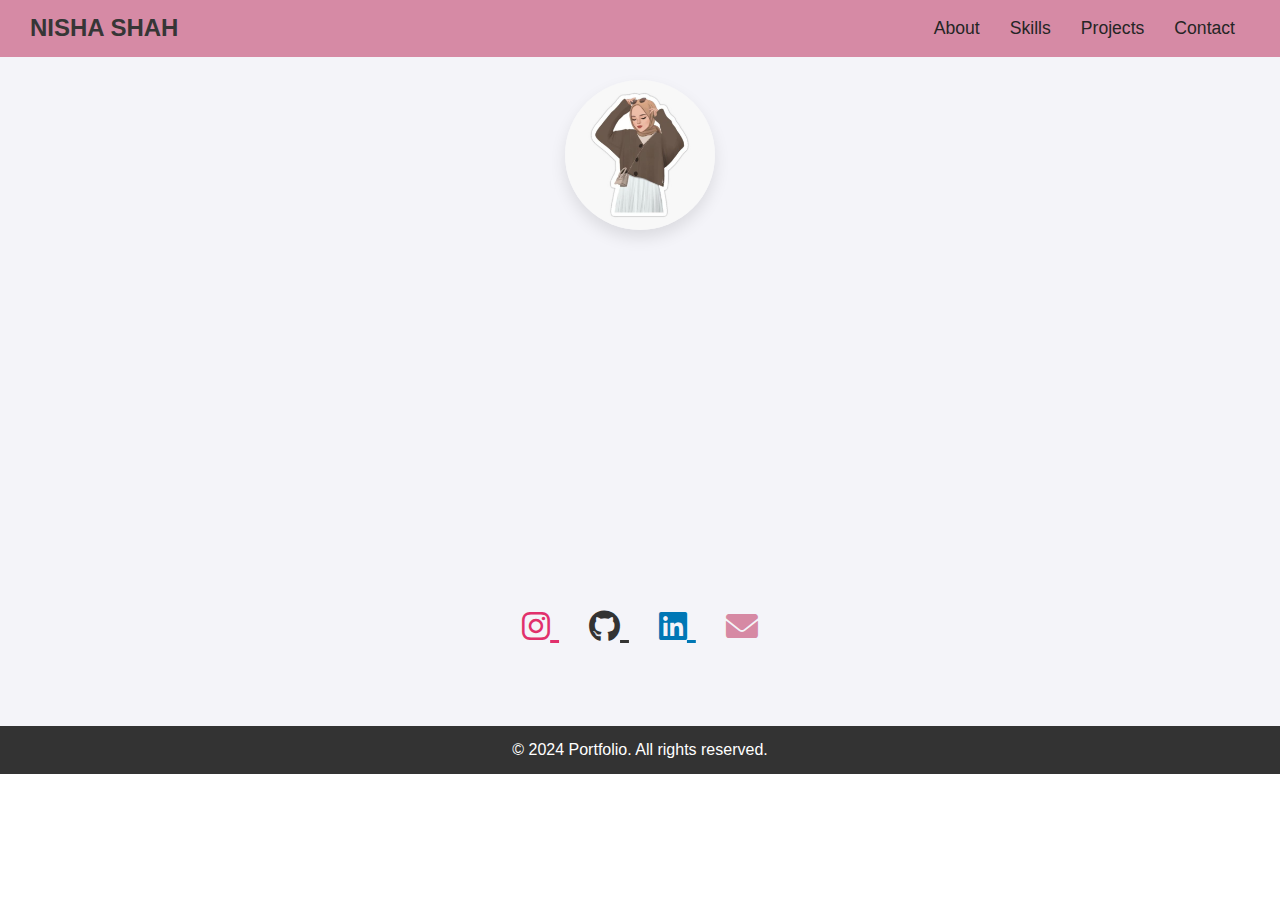
<file: index.html>
<!DOCTYPE html>
<html lang="en">
<head>
    <meta charset="UTF-8">
    <meta name="viewport" content="width=device-width, initial-scale=1.0">
    <title>Home | Portfolio</title>
    <link rel="stylesheet" href="style.css">
    <link rel="stylesheet" href="https://cdnjs.cloudflare.com/ajax/libs/font-awesome/6.0.0-beta3/css/all.min.css">


    <script src="https://cdnjs.cloudflare.com/ajax/libs/gsap/3.11.5/gsap.min.js"></script>
</head>
<body>
    <!-- Navigation Bar -->
    <header>
        <nav class="navbar">
            <div class="logo"><a href="index.html">NISHA SHAH</a></div>
            <ul class="nav-links">
                 
                <li><a href="about.html">About</a></li>
                <li><a href="skills.html">Skills</a></li>
                <li><a href="project.html">Projects</a></li>
                <li><a href="contact.html">Contact</a></li>
            </ul>
        </nav>
    </header>

    <!-- Home Page Content -->
    <section class="home-section">
        <div class="welcome-text">
          <img src="image.png" alt="Nisha's profile picture" class="profile-image">
          
          <p class="intro-text">
            Hi there! I’m Nisha, a dedicated <strong>.NET Developer</strong> with <strong>1 year of hands-on experience</strong> in creating dynamic and user-friendly web applications.
I specialize in <strong>C#, ASP.NET, ADO.NET, ASP.NET MVC</strong>, and have solid skills in <strong>SQL, C++,HTML, CSS,</strong> and <strong>JavaScript</strong>.
I love bringing ideas to life through clean code, intuitive interfaces, and efficient database integration. 
Outside of development, I enjoy expressing my creativity through <strong>painting</strong> and <strong>calligraphy</strong>, combining my technical skills with an artistic touch.
I'm always excited to explore new tools, technologies, and creative challenges that help me grow.
          </p>
      
          <div class="social-links">
            <a href="https://instagram.com/nissssshhhha" target="_blank">
              <i class="fab fa-instagram"></i>
            </a>
            <a href="https://github.com/NishaShah16" target="_blank">
              <i class="fab fa-github"></i>
            </a>
            <a href="https://www.linkedin.com/in/nisha-shah-639163229?lipi=urn%3Ali%3Apage%3Ad_flagship3_profile_view_base_contact_details%3BA6Io0UfUR6%2BXk0OmzDRUtA%3D%3D" target="_blank">
              <i class="fab fa-linkedin"></i>
            </a>
            <a href="https://mail.google.com/mail/?view=cm&fs=1&to=sayyadnisha16@gmail.com" target="_blank"
              class="social-email">
              <i class="fas fa-envelope"></i>
            </a>
          </div>
        </div>
      </section>
      

    <!-- Footer -->
    <footer class="footer">
        <p>&copy; 2024 Portfolio. All rights reserved.</p>
    </footer>

    <!-- GSAP Animation Script -->
    <script src="script.js"></script>
</body>
</html>
</file>
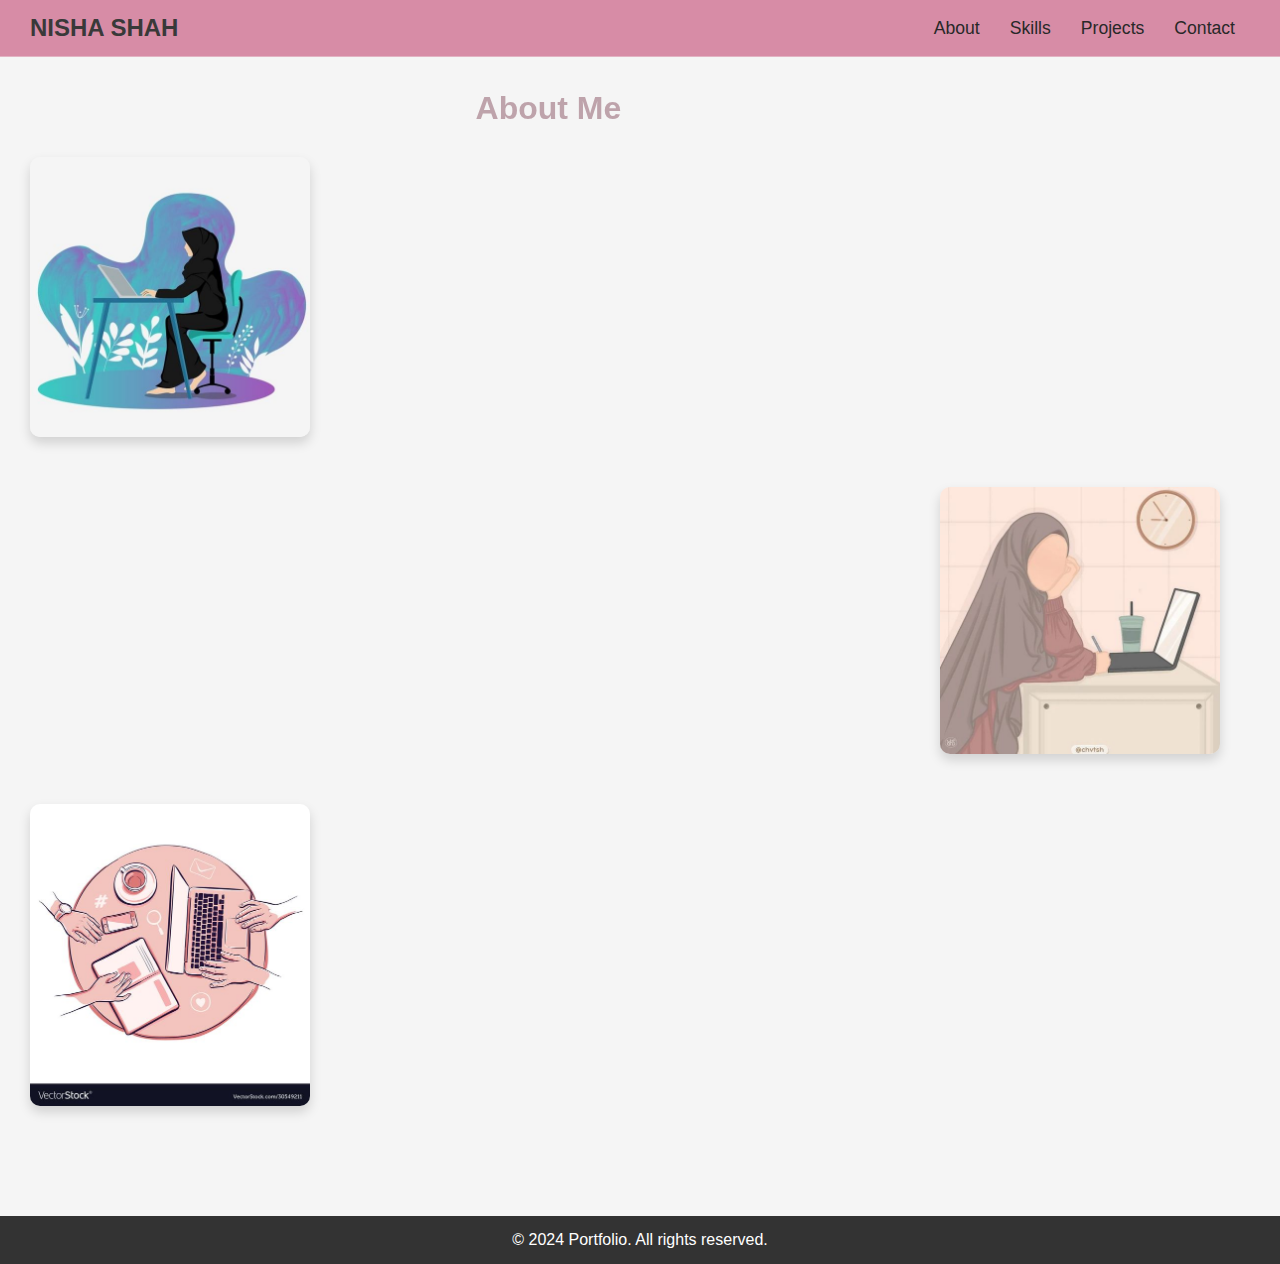
<file: about.html>
<!DOCTYPE html>
<html lang="en">
<head>
    <meta charset="UTF-8">
    <meta name="viewport" content="width=device-width, initial-scale=1.0">
    <title>About | Portfolio</title>
    <link rel="stylesheet" href="style.css">
    <script src="https://cdnjs.cloudflare.com/ajax/libs/gsap/3.11.5/gsap.min.js"></script>
</head>
<body>
    <!-- Navigation Bar -->
    <header>
        <nav class="navbar">
            <div class="logo"><a href="index.html">NISHA SHAH</a></div>
            <ul class="nav-links">
                
                <li><a href="about.html">About</a></li>
                <li><a href="skills.html">Skills</a></li>
                <li><a href="project.html">Projects</a></li>
                <li><a href="contact.html">Contact</a></li>
            </ul>
        </nav>
    </header>

    <!-- About Page Content -->
    <section class="about-section">
        <h2>About Me</h2>
      <div class="about-item">
        <img src="pic.jpg" alt="Your Description" class="about-image">
        <p>As a passionate and dedicated .NET Developer, I specialize in creating robust, scalable web applications that empower businesses and users alike. With a strong foundation in programming languages such as C++, C#, Python, and JavaScript, I have honed my skills to not only meet the technical needs of my projects but also deliver intuitive and user-friendly solutions. My journey in technology began with a deep curiosity about how systems work, and this curiosity continues to drive my passion for problem-solving through code.</p>
    </div>
    <div class="about-item reverse">
        <img src="pic1.jpg" alt="Your Description" class="about-image">
        <p>My professional journey has given me the opportunity to work with cutting-edge technologies like ASP.NET MVC, ADO.NET, and SQL databases. I thrive on collaborating in teams and constantly pushing my boundaries by embracing new challenges. Whether it’s building complex CRUD operations, designing a seamless user interface, or optimizing backend performance, I bring my A-game to every project. At work, I’m continuously learning and growing, driven by the goal to create applications that are not only functional but also efficient and scalable.</p>
    </div>
    <div class="about-item">
        <img src="pic2.jpg" alt="Your Description" class="about-image">
        <p>While I am a problem-solver by heart, my creativity extends beyond the screen. When I’m not coding, you’ll find me expressing my artistic side through painting and calligraphy. These creative outlets allow me to approach my technical work with a fresh perspective, blending logic and creativity in everything I do. My goal is to continue evolving as a developer and artist, combining both technical expertise and creativity to craft solutions that inspire and innovate.</p>
    </div>
    </section>

    <!-- Footer -->
    <footer class="footer">
        <p>&copy; 2024 Portfolio. All rights reserved.</p>
    </footer>

    <!-- GSAP Animation Script -->
    <script src="script.js"></script>
</body>
</html>
</file>
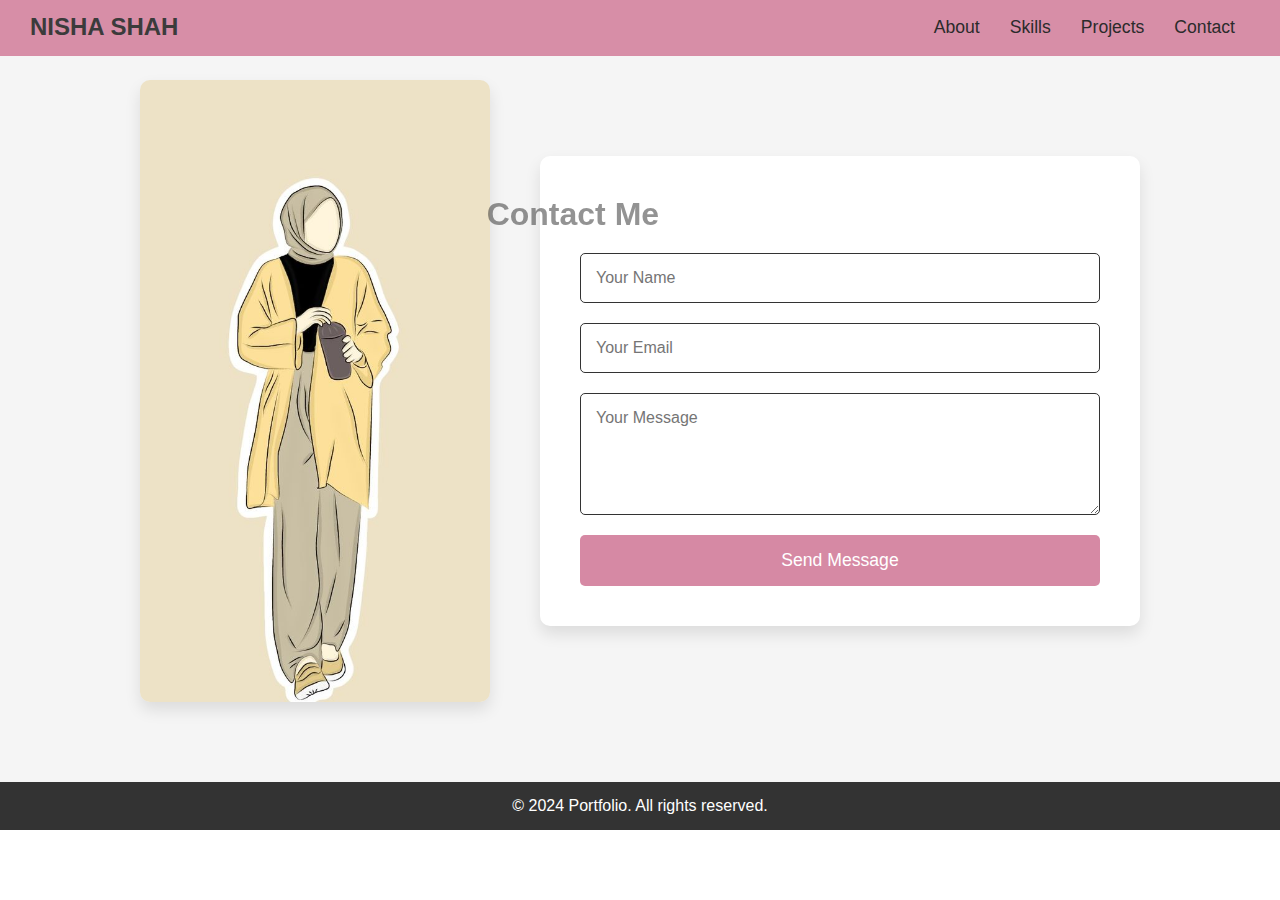
<file: contact.html>
<!DOCTYPE html>
<html lang="en">
<head>
    <meta charset="UTF-8">
    <meta name="viewport" content="width=device-width, initial-scale=1.0">
    <title>Contact | Portfolio</title>
    <link rel="stylesheet" href="style.css">
    <script src="https://cdnjs.cloudflare.com/ajax/libs/gsap/3.11.5/gsap.min.js"></script>
</head>
<body>
    <!-- Navigation Bar -->
    <header>
        <nav class="navbar">
            <div class="logo"><a href="index.html">NISHA SHAH</a></div>
            <ul class="nav-links">
               
                <li><a href="about.html">About</a></li>
                <li><a href="skills.html">Skills</a></li>
                <li><a href="project.html">Projects</a></li>
                <li><a href="contact.html">Contact</a></li>
            </ul>
        </nav>
    </header>

    <!-- Contact Page Content -->
    <section class="contact-section">
        <img src="pic7.jpg" alt="Contact" class="contact-image">
      
        <form class="contact-form">
          <h2>Contact Me</h2>
          <input type="text" placeholder="Your Name" required>
          <input type="email" placeholder="Your Email" required>
          <textarea placeholder="Your Message" rows="5" required></textarea>
          <button type="submit" class="contact-btn">Send Message</button>
        </form>
      </section>
      
    <!-- Footer -->
    <footer class="footer">
        <p>&copy; 2024 Portfolio. All rights reserved.</p>
    </footer>

    <!-- GSAP Animation Script -->
    <script src="script.js"></script>
</body>
</html>
</file>
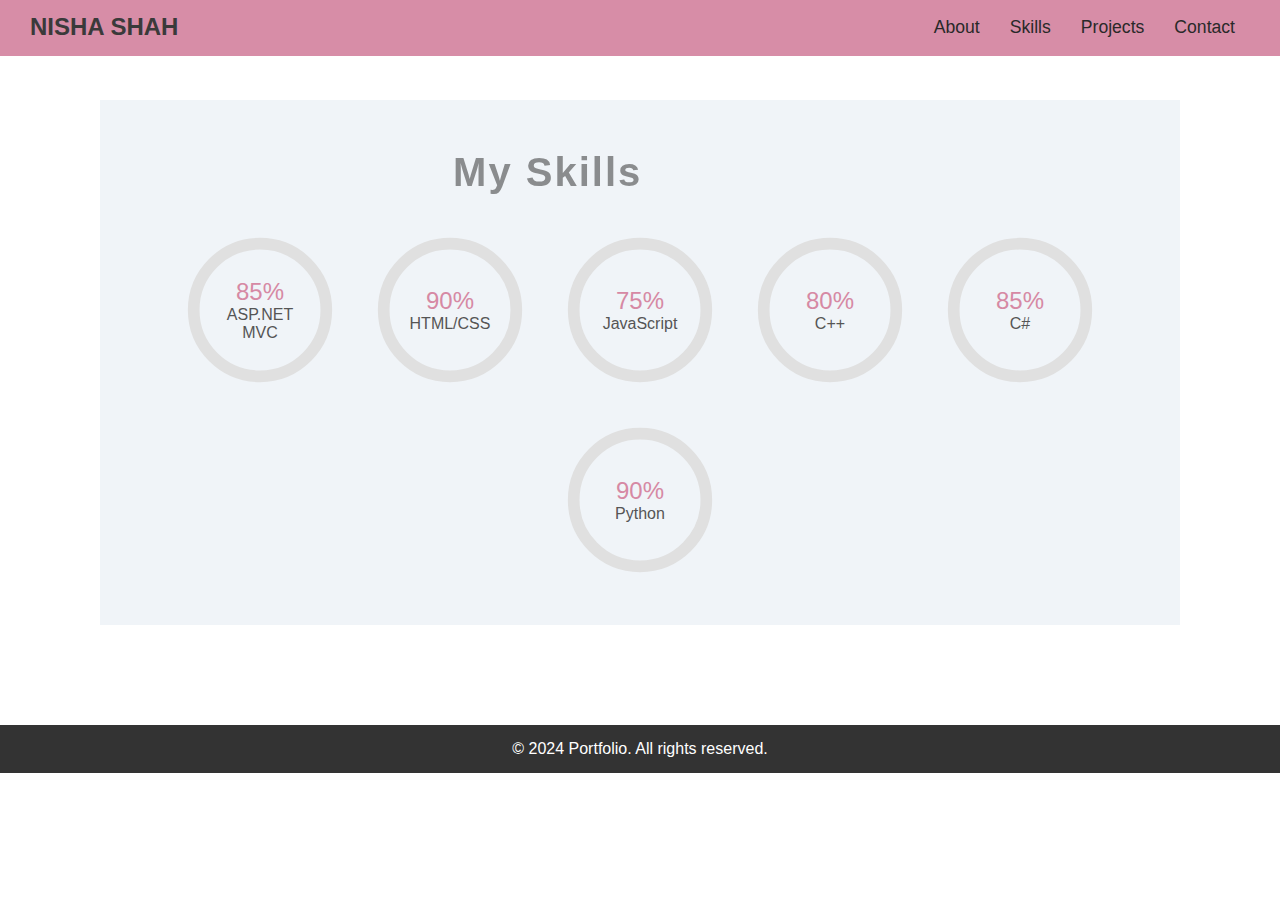
<file: skills.html>
<!DOCTYPE html>
<html lang="en">
<head>
    <meta charset="UTF-8">
    <meta name="viewport" content="width=device-width, initial-scale=1.0">
    <title>Skills | Portfolio</title>
    <link rel="stylesheet" href="style.css">
    <script src="https://cdnjs.cloudflare.com/ajax/libs/gsap/3.11.5/gsap.min.js"></script>
</head>
<body>
    <!-- Navigation Bar -->
    <header>
        <nav class="navbar">
            <div class="logo"><a href="index.html">NISHA SHAH</a></div>
            <ul class="nav-links">
                
                <li><a href="about.html">About</a></li>
                <li><a href="skills.html">Skills</a></li>
                <li><a href="project.html">Projects</a></li>
                <li><a href="contact.html">Contact</a></li>
            </ul>
        </nav>
    </header>

    <!-- Skills Page Content -->
    <section class="skills-section">
        <h2 class="section-title">My Skills</h2>
        <div class="skills-wrapper">
          <div class="circle-skill">
            <div class="progress-circle" data-percent="85">
              <svg class="circle" viewBox="0 0 36 36">
                <path class="circle-bg" d="M18 2.0845 a 15.9155 15.9155 0 0 1 0 31.831 a 15.9155 15.9155 0 0 1 0 -31.831" />
                <path class="circle-progress" d="M18 2.0845 a 15.9155 15.9155 0 0 1 0 31.831 a 15.9155 15.9155 0 0 1 0 -31.831" />
              </svg>
              <div class="circle-content">
                <span class="percent">85%</span>
                <span class="skill-label">ASP.NET MVC</span>
              </div>
            </div>
          </div>
      
          <div class="circle-skill">
            <div class="progress-circle" data-percent="90">
              <svg class="circle" viewBox="0 0 36 36">
                <path class="circle-bg" d="M18 2.0845 a 15.9155 15.9155 0 0 1 0 31.831 a 15.9155 15.9155 0 0 1 0 -31.831" />
                <path class="circle-progress" d="M18 2.0845 a 15.9155 15.9155 0 0 1 0 31.831 a 15.9155 15.9155 0 0 1 0 -31.831" />
              </svg>
              <div class="circle-content">
                <span class="percent">90%</span>
                <span class="skill-label">HTML/CSS</span>
              </div>
            </div>
          </div>
      
          <div class="circle-skill">
            <div class="progress-circle" data-percent="75">
              <svg class="circle" viewBox="0 0 36 36">
                <path class="circle-bg" d="M18 2.0845 a 15.9155 15.9155 0 0 1 0 31.831 a 15.9155 15.9155 0 0 1 0 -31.831" />
                <path class="circle-progress" d="M18 2.0845 a 15.9155 15.9155 0 0 1 0 31.831 a 15.9155 15.9155 0 0 1 0 -31.831" />
              </svg>
              <div class="circle-content">
                <span class="percent">75%</span>
                <span class="skill-label">JavaScript</span>
              </div>
            </div>
          </div>
      
          <div class="circle-skill">
            <div class="progress-circle" data-percent="80">
              <svg class="circle" viewBox="0 0 36 36">
                <path class="circle-bg" d="M18 2.0845 a 15.9155 15.9155 0 0 1 0 31.831 a 15.9155 15.9155 0 0 1 0 -31.831" />
                <path class="circle-progress" d="M18 2.0845 a 15.9155 15.9155 0 0 1 0 31.831 a 15.9155 15.9155 0 0 1 0 -31.831" />
              </svg>
              <div class="circle-content">
                <span class="percent">80%</span>
                <span class="skill-label">C++</span>
              </div>
            </div>
          </div>
      
          <div class="circle-skill">
            <div class="progress-circle" data-percent="85">
              <svg class="circle" viewBox="0 0 36 36">
                <path class="circle-bg" d="M18 2.0845 a 15.9155 15.9155 0 0 1 0 31.831 a 15.9155 15.9155 0 0 1 0 -31.831" />
                <path class="circle-progress" d="M18 2.0845 a 15.9155 15.9155 0 0 1 0 31.831 a 15.9155 15.9155 0 0 1 0 -31.831" />
              </svg>
              <div class="circle-content">
                <span class="percent">85%</span>
                <span class="skill-label">C#</span>
              </div>
            </div>
          </div>
      
          <div class="circle-skill">
            <div class="progress-circle" data-percent="90">
              <svg class="circle" viewBox="0 0 36 36">
                <path class="circle-bg" d="M18 2.0845 a 15.9155 15.9155 0 0 1 0 31.831 a 15.9155 15.9155 0 0 1 0 -31.831" />
                <path class="circle-progress" d="M18 2.0845 a 15.9155 15.9155 0 0 1 0 31.831 a 15.9155 15.9155 0 0 1 0 -31.831" />
              </svg>
              <div class="circle-content">
                <span class="percent">90%</span>
                <span class="skill-label">Python</span>
              </div>
            </div>
          </div>
        </div>
      </section>
      
    
    

    <!-- Footer -->
    <footer class="footer">
        <p>&copy; 2024 Portfolio. All rights reserved.</p>
    </footer>

    <!-- GSAP Animation Script -->
    <script src="script.js"></script>
</body>
</html>
</file>
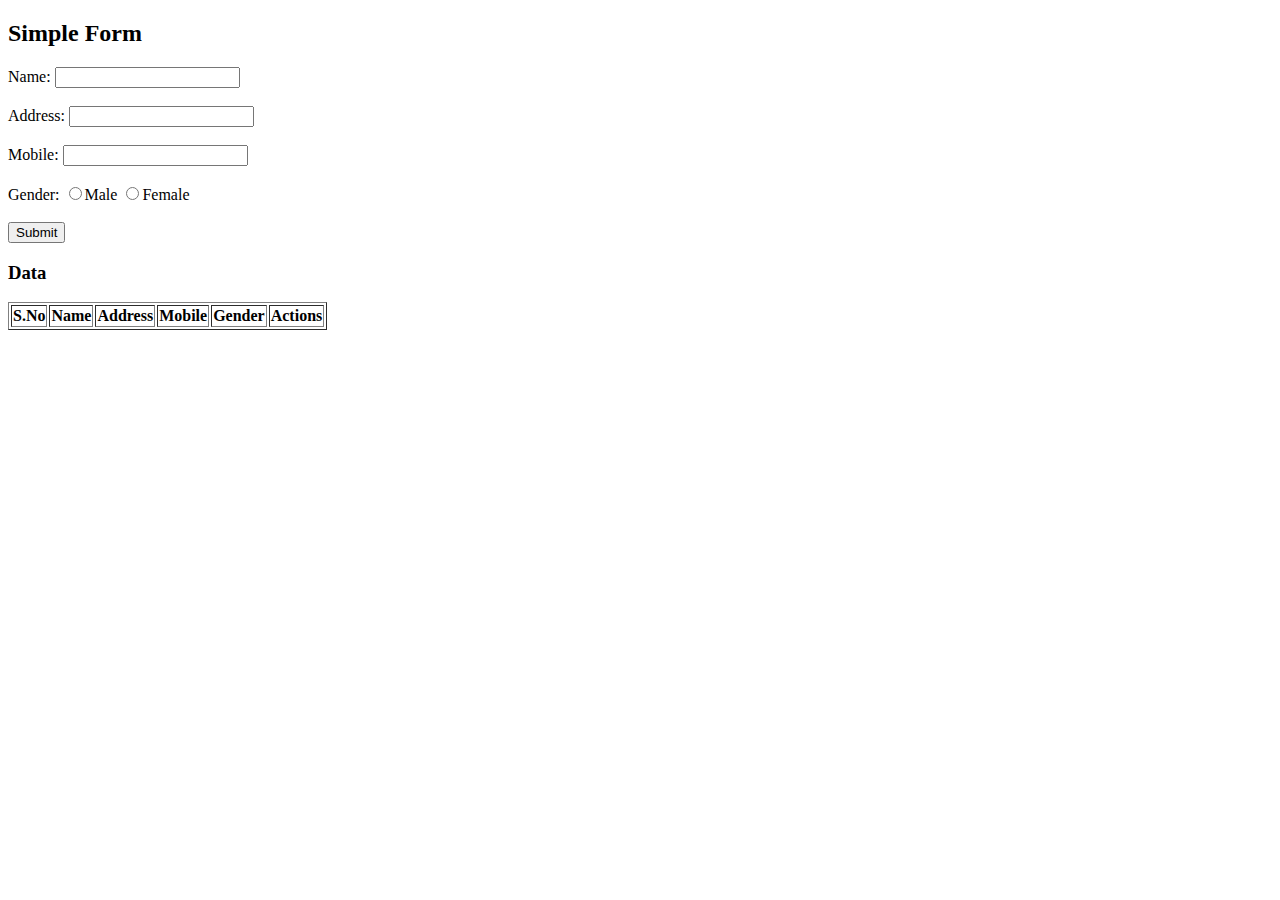
<file: test.html>
<!DOCTYPE html>
<html>
<head>
  <title>Simple Form</title>
  <script src="https://code.jquery.com/jquery-3.6.0.min.js"></script>
</head>
<body>

<h2>Simple Form</h2>

<form id="myForm">
  Name: <input type="text" id="name"><br><br>
  Address: <input type="text" id="address"><br><br>
  Mobile: <input type="text" id="mobile"><br><br>
  Gender:
  <input type="radio" name="gender" value="Male">Male
  <input type="radio" name="gender" value="Female">Female<br><br>
  
  <input type="hidden" id="editIndex" value="-1">
  <button type="submit">Submit</button>
  <div id="errorMsg" style="color:red;"></div>
</form>

<h3>Data</h3>
<table border="1" id="dataTable">
  <thead>
    <tr>
      <th>S.No</th>
      <th>Name</th>
      <th>Address</th>
      <th>Mobile</th>
      <th>Gender</th>
      <th>Actions</th>
    </tr>
  </thead>
  <tbody></tbody>
</table>

<script>
  let list = [];

  function showData() {
    let rows = "";
    list.forEach((item, index) => {
      rows += `<tr>
        <td>${index + 1}</td>
        <td>${item.name}</td>
        <td>${item.address}</td>
        <td>${item.mobile}</td>
        <td>${item.gender}</td>
        <td>
          <button onclick="editRow(${index})">Edit</button>
          <button onclick="deleteRow(${index})">Delete</button>
        </td>
      </tr>`;
    });
    $('#dataTable tbody').html(rows);
  }

  $('#myForm').submit(function (e) {
    e.preventDefault();

    let name = $('#name').val().trim();
    let address = $('#address').val().trim();
    let mobile = $('#mobile').val().trim();
    let gender = $('input[name="gender"]:checked').val();
    let index = $('#editIndex').val();

    let error = "";


    $('#errorMsg').html("");

    let obj = { name, address, mobile, gender };

    if (index == -1) {
      list.push(obj);
    } else {
      list[index] = obj;
    }

    showData();
    $('#myForm')[0].reset();
    $('#editIndex').val("-1");
  });

  function deleteRow(i) {
    list.splice(i, 1);
    showData();
  }

  function editRow(i) {
    let d = list[i];
    $('#name').val(d.name);
    $('#address').val(d.address);
    $('#mobile').val(d.mobile);
    $('input[name="gender"][value="' + d.gender + '"]').prop('checked', true);
    $('#editIndex').val(i);
  }
</script>

</body>
</html>
</file>
<file: style.css>
/* Reset some default styles */
* {
  margin: 0;
  padding: 0;
  box-sizing: border-box;
  font-family: 'Arial', sans-serif;
}

/* Main Colors */
:root {
  --dusty-rose: #DCAE96;
  --soft-grey: #F5F5F5;
  --dark-grey: #333;
  --accent-color: #915F6D;
  --text-color: #222;
}

/* Navigation Bar Styling */
.navbar {
  display: flex;
  justify-content: space-between;
  align-items: center;
  padding: 15px 30px;
  background-color: var(--dusty-rose);
  color: var(--text-color);
  position: fixed;
  width: 100%;
  top: 0;
  z-index: 10;
}

.logo {
  font-size: 1.5em;
  font-weight: bold;
}
.logo a {
  color: #333; /* dark grey */
  text-decoration: none; /* optional: removes underline */
}

.logo a:hover {
  color: #000; /* optional: darker color on hover */
}


.nav-links {
  list-style: none;
  display: flex;
}

.nav-links li {
  margin: 0 15px;
}

.nav-links a {
  color: var(--text-color);
  text-decoration: none;
  font-size: 1.1em;
  transition: color 0.3s;
}

.nav-links a:hover {
  color: var(--accent-color);
}

/* Home Section */
/* Home Section */
.home-section {
  padding: 80px 20px;
  text-align: center;
  background-color: #f4f4f9;
}

.welcome-text {
  max-width: 900px;
  margin: 0 auto;
  display: flex;
  flex-direction: column;
  align-items: center;
}

.profile-image {
  width: 150px;
  height: 150px;
  border-radius: 50%;
  object-fit: cover;
  margin-bottom: 30px;
  box-shadow: 0 8px 16px rgba(0, 0, 0, 0.1);
}

.intro-text {
  font-family: var(--font-stack);
  font-size: 1.3em;
  color: var(--text-color);
  line-height: 1.8;
  margin-bottom: 30px;
  text-align: justify;
  max-width: 800px;
}

.intro-text strong {
  color: var(--highlight-color);
}

 :root {
  --primary-color: #0c0701; 
  --hover-color: #f57f7f; 
  --instagram-color: #E1306C; 
  --github-color: #333;
  --linkedin-color: #0077B5; 
  --email-color: #D689A4; 
}  

.social-links {
  margin-top: 20px;
}

.social-links a {
  margin: 0 15px;
  font-size: 2em; /* Bigger icons */
  transition: transform 0.3s ease, color 0.3s ease;
}

.social-links a:hover {
  transform: scale(1.2); /* Icon hover effect */
}

/* Individual icon hover colors */
.social-links a[href*="instagram.com"] {
  color: var(--instagram-color);
}

.social-links a[href*="github.com"] {
  color: var(--github-color);
}

.social-links a[href*="linkedin.com"] {
  color: var(--linkedin-color);
}

.social-links a[href*="mailto:"] {
  color: var(--email-color);
}
.social-email {
  color: var(--email-color); /* Define this in your root or replace with a color code */
  text-decoration: none;
  margin-right: 10px;
}

.social-email:hover {
  color: #D44638; /* Gmail red */
}

/* About Section */
/* About Section */
/* About Section Styling */
.about-section {
  padding: 60px 30px;
  background-color: var(--soft-grey);
  text-align: left;
  font-family: 'Arial', sans-serif; /* Adding a default font */
  color: var(--dark-grey); /* Ensuring text color matches the theme */
}
.about-section h2{
  text-align: center;
  margin-top: 30px;
  margin-bottom: 30px;
  font-size: 2em;
  color: var(--accent-color);
}

.about-item {
  display: flex;
  align-items: center;
  margin-bottom: 50px; /* Added extra spacing for better separation */
  transition: transform 0.3s ease; /* Smooth hover transition */
}

.about-item:hover {
  transform: translateY(-5px); /* Slight hover effect to lift items */
}

.about-item img {
  max-width: 280px; /* Set image size */
  height: auto;
  border-radius: 10px;
  box-shadow: 0 6px 12px rgba(0, 0, 0, 0.15); /* Slightly stronger shadow */
  margin-right: 30px; /* Space between image and text */
  transition: box-shadow 0.3s ease; /* Smooth shadow transition */
}

.about-item img:hover {
  box-shadow: 0 8px 16px rgba(0, 0, 0, 0.2); /* Hover effect for images */
}

.about-item.reverse {
  flex-direction: row-reverse; /* Reverse the order for alternating layout */
}
@media (max-width: 768px) {
  .about-item.reverse {
    flex-direction: column-reverse; /* Stacks content vertically on mobile, but keeps image below text */
  }
}
.about-item p {
  max-width: 650px; /* Increased width for better text layout */
  line-height: 1.6; /* Improved readability */
  font-size: 1.1em;
  color: var(--dark-grey); /* Ensuring paragraph text is legible */
}

/* Responsive Design for Smaller Screens */
@media (max-width: 768px) {
  .about-item {
    flex-direction: column; /* Stack items vertically on smaller screens */
    align-items: center; /* Center items horizontally */
    text-align: center; /* Center text for a cleaner look */
  }

  .about-item img {
    margin-right: 0; /* Remove right margin for stacked layout */
    margin-bottom: 20px; /* Add space below the image */
    max-width: 100%; /* Make the image responsive */
  }

  .about-item p {
    max-width: 100%; /* Full width for text on smaller screens */
    font-size: 1.2em; /* Slightly larger text for readability */
  }
}


/* Skills Section */
:root {
  --circle-size: 150px;
  --circle-stroke: 2.8;
  --dusty-rose: #D689A4;
  
}

.skills-section {
  background-color: #f0f4f8;
  padding: 50px 20px;
  text-align: center;
  margin: 100px;
}

.section-title {
  font-size: 2.5em;
  color: #333;
  margin-bottom: 40px;
  font-family: 'Segoe UI', Tahoma, Geneva, Verdana, sans-serif;
  letter-spacing: 2px;
}

.skills-wrapper {
  display: flex;
  justify-content: center;
  flex-wrap: wrap;
  gap: 40px;
}

.circle-skill {
  width: var(--circle-size);
  text-align: center;
}

.progress-circle {
  position: relative;
  width: var(--circle-size);
  height: var(--circle-size);
}

.circle {
  transform: rotate(-90deg);
  width: 100%;
  height: 100%;
}

.circle-bg {
  fill: none;
  stroke: #e0e0e0;
  stroke-width: var(--circle-stroke);
}

.circle-progress {
  fill: none;
  stroke: var(--dusty-rose);
  stroke-width: var(--circle-stroke);
  stroke-linecap: round;
  stroke-dasharray: 100, 100;
  stroke-dashoffset: 100;
  animation: progress 2s ease-out forwards;
}

.circle-content {
  position: absolute;
  top: 50%;
  left: 50%;
  transform: translate(-50%, -50%);
  display: flex;
  flex-direction: column;
  align-items: center;
}

.percent {
  font-size: 1.5em;
  color: var(--dusty-rose);
}

.skill-label {
  font-size: 1em;
  color: #555;
}

/* Keyframe animation for progress */
@keyframes progress {
  from {
    stroke-dashoffset: 100;
  }
  to {
    stroke-dashoffset: calc(100 - (var(--percent) * 100 / 100));
  }
}

/* Optional hover animation for an added effect */
.progress-circle:hover .circle-progress {
  stroke-width: 4;
  transition: stroke-width 0.3s ease;
}



/* Projects Section */
.projects-section {
  background-color: var(--soft-grey);
  padding: 40px 20px;
}
.projects-section h2 {
  text-align: center;
  margin-top: 30px;
  margin-bottom: 30px;
  font-size: 2em;
  color: var(--accent-color);
}
.project-item {
  background-color: #f1f1f1;
  margin: 20px auto;
  padding: 20px 25px;
  max-width: 700px;
  text-align: left;
  border-left: 5px solid var(--dusty-rose);
  border-radius: 12px;
  box-shadow: 0 4px 12px rgba(0, 0, 0, 0.05);
}

.project-item h3 {
  font-size: 1.5em;
  margin-bottom: 10px;
  color: var(--accent-color);
}

.project-item ul {
  margin-top: 10px;
  padding-left: 20px;
  list-style-type: disc;
}

.github-link {
  display: inline-flex;
  align-items: center;
  margin-top: 10px;
  font-weight: bold;
  color: var(--accent-color);
  text-decoration: none;
  transition: color 0.3s ease;
}

.github-link:hover {
  color: var(--dusty-rose);
}

.github-icon {
  width: 20px;
  height: 20px;
  margin-right: 8px;
  filter: invert(0%); /* Keep the original black icon */
}


/* Contact Section */
/* Contact Section */
.contact-section {
  padding: 80px 30px;
  background-color: var(--soft-grey);
  display: flex;
  justify-content: center;
  align-items: center;
  gap: 50px; /* Larger gap for a balanced look */
  flex-wrap: wrap;
}

.contact-image {
  max-width: 350px;
  height: auto;
  border-radius: 10px;
  box-shadow: 0 8px 16px rgba(0, 0, 0, 0.1);
  transition: transform 0.3s ease-in-out;
}

.contact-image:hover {
  transform: scale(1.05); /* Subtle hover effect */
}

.contact-form {
  display: flex;
  flex-direction: column;
  max-width: 600px;
  width: 100%;
  background-color: white;
  padding: 40px;
  border-radius: 10px;
  box-shadow: 0 8px 16px rgba(0, 0, 0, 0.1);
  transition: box-shadow 0.3s ease-in-out;
}

.contact-form:hover {
  box-shadow: 0 12px 24px rgba(0, 0, 0, 0.15);
}

.contact-form h2 {
  font-size: 2em;
  margin-bottom: 20px;
  color: var(--dark-grey);
}

.contact-form input,
.contact-form textarea {
  padding: 15px;
  margin-bottom: 20px;
  border: 1px solid var(--dark-grey);
  border-radius: 5px;
  font-size: 1em;
  background-color: #fff;
  transition: border-color 0.3s ease;
}

.contact-form input:focus,
.contact-form textarea:focus {
  border-color: var(--dusty-rose);
  outline: none;
}

.contact-btn {
  padding: 15px;
  border: none;
  background-color: var(--dusty-rose);
  color: white;
  font-size: 1.1em;
  border-radius: 5px;
  cursor: pointer;
  transition: background-color 0.3s ease;
}

.contact-btn:hover {
  background-color: var(--accent-color);
}

/* Responsive Design for Smaller Screens */
@media (max-width: 768px) {
  .contact-section {
      flex-direction: column;
      align-items: center;
      gap: 30px;
  }

  .contact-form {
    padding: 20px;
  }

  .contact-image {
    max-width: 280px;
  }
}

/* Footer */
.footer {
  background-color: var(--dark-grey);
  color: #fff;
  text-align: center;
  padding: 15px 0;
}
</file>
